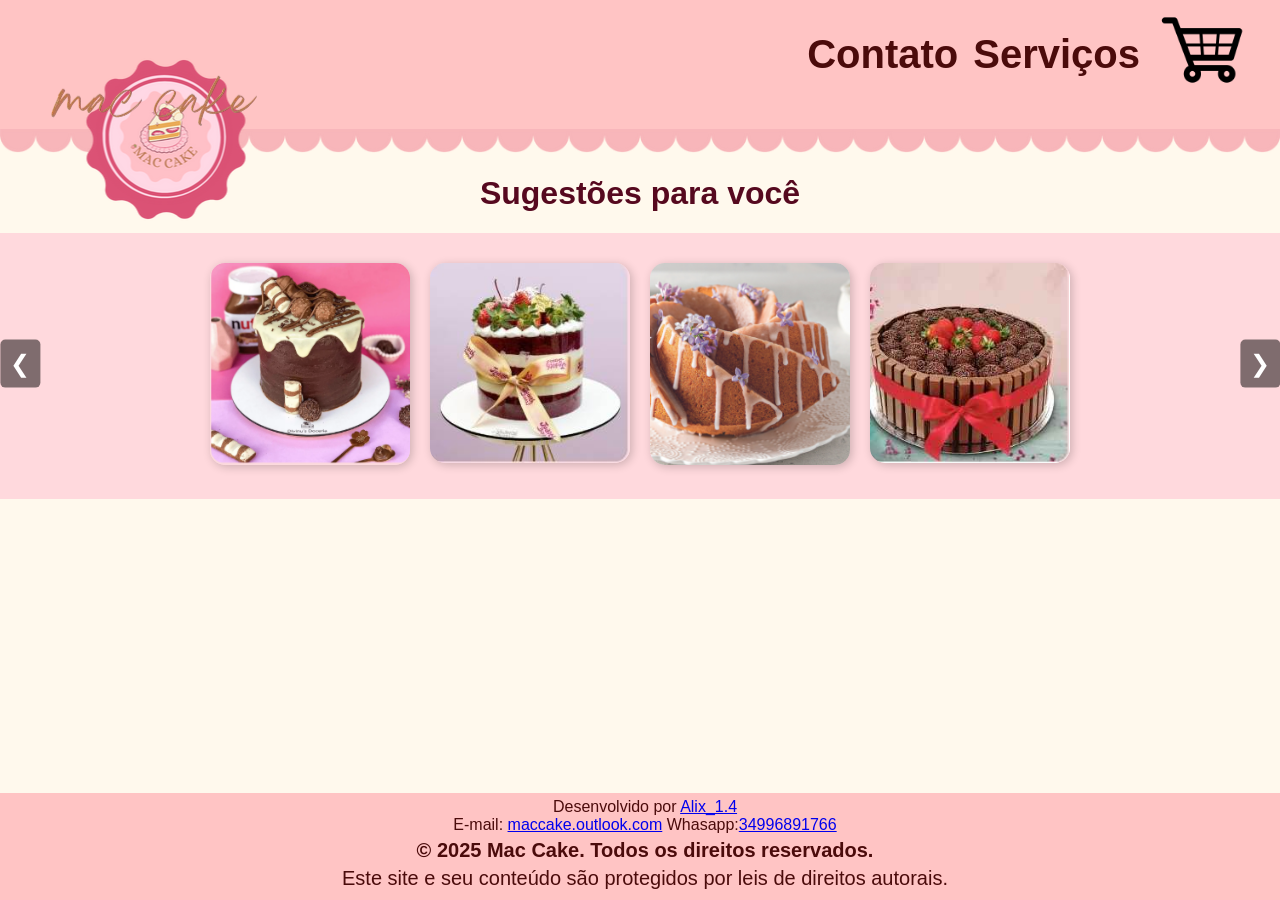
<file: index.html>
<!DOCTYPE html>
<html lang="en">
<head>
    <meta charset="UTF-8">
    <meta name="viewport" content="width=device-width, initial-scale=1.0">
    <link rel="icon" type="image/x-icon" href="./imagens/MAC CAKE LOGO.png">   
    <link rel="stylesheet" href="./style.css">
    <title>Mac Cake</title>
</head>
<body>
    <header>
        <div class="Primeira logo">
            <a href="./index.html">
            <img src="./imagens/MAC CAKE LOGO.png" alt="Primeira Logo">
        </div>
        <div class="base mac_cake">
        <a href="quemsomos.html">
            <img src="./imagens/Mac Cake_2_base.png" alt="Segunda Logo">
        </a>
    </div>
        <nav>
            <a href="./contato.html" class="sem-sublinhado">Contato</a>
            <a href="./servicos.html" class="sem-sublinhado">Serviços</a>
            <a href="./carrinho.html">
                <img src="./imagens/carrinho de compras.png.png" alt="Carrinho de Compras" class="imagem-pequena" />
            </a>
        </nav>
    </header>
    <div class="toldo">
        <img src="./imagens/toldo_base site div.png" alt="toldo do site">
        
    </div>

    <h1>Sugestões para você</h1>
<div class="carousel-container">
    <button class="prev">&#10094;</button> <!-- Seta esquerda -->
    <div class="carousel">
        <a href="#"><img src="./imagens/sugestoes_imagem_1.png" alt="Sugestão 1"></a>
        <a href="#"><img src="./imagens/sugestoes_imagem_2.png" alt="Sugestão 2"></a>
        <a href="#"><img src="./imagens/sugestoes_imagem_3.png" alt="Sugestão 3"></a>
        <a href="#"><img src="./imagens/sugestoes_imagem_4.png" alt="Sugestão 4"></a>
    </div>
    <button class="next">&#10095;</button> <!-- Seta direita -->

    <script src="./js/script.js"></script>
</div>

</div>
<div class="footer">
    <div class="redes"> Desenvolvido por <a href="https://github.com/ALI1LL" target="_blank">Alix_1.4</a></div>
        <id="e-mail">E-mail: <a href="mailto:maccake.outlook.com">maccake.outlook.com</a></id=> <!--mailto para e-mail-->
        <id="whatsapp">Whasapp:<a href="https://wa.me/34996891766" target="_blank">34996891766</a></id=><!--https://wa.me/34996891766-->
    <div class="copyright">
        <p>&copy; 2025 Mac Cake. Todos os direitos reservados.</p>
        <p>Este site e seu conteúdo são protegidos por leis de direitos autorais.</p>
</div>
</body>
</div>
</body>
</html>
</file>
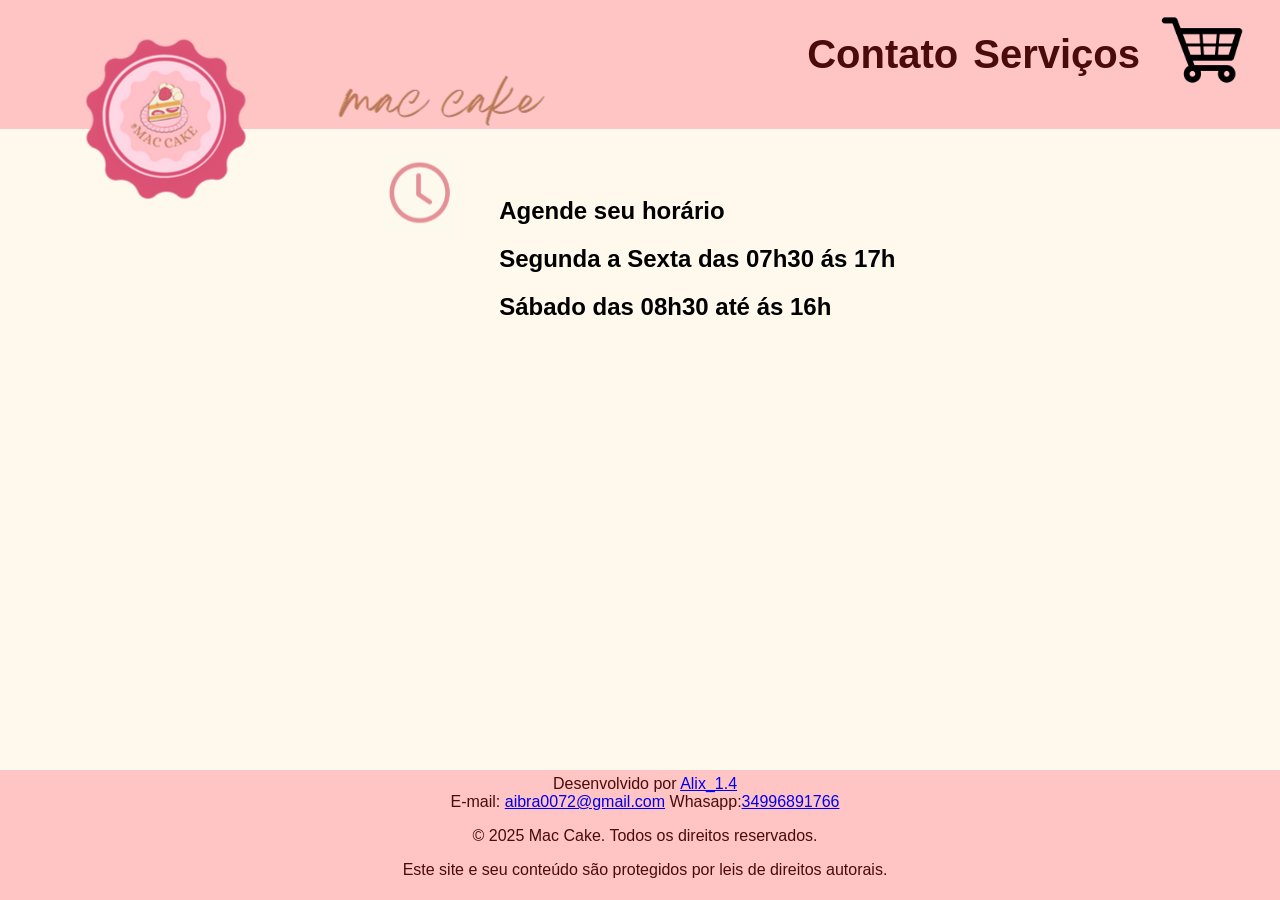
<file: carrinho.html>
<!DOCTYPE html>
<html lang="en">
<head>
    <meta charset="UTF-8">
    <meta name="viewport" content="width=device-width, initial-scale=1.0">
    <link rel="icon" type="image/x-icon" href="./imagens/MAC CAKE LOGO.png">   
    <link rel="stylesheet" href="carrinho.css">
    <title>Mac Cake</title>
</head>
<body>
    <header>
        <div class="Primeira logo">
            <a href="index.html">
            <img src="./imagens/MAC CAKE LOGO.png" alt="Primeira Logo">
            </a>
        </div>
        <div class="base mac_cake">
        <a href="quemsomos.html">
            <img src="./imagens/Mac Cake_2_base.png" alt="Segunda Logo">
        </a>
    </div>
        <nav>
            <a href="./contato.html" class="sem-sublinhado">Contato</a>
            <a href="./servicos.html" class="sem-sublinhado">Serviços</a>
            <a href="./carrinho.html">
                <img src="./imagens/carrinho de compras.png.png" alt="Carrinho de Compras" class="imagem-pequena" />
            </a>
        </nav>
    </div>
     </div>
    </header>
    <div class="toldo">
        <img src="./imagens/toldo_base site div.png" alt="toldo do site">
        
    </div>
    <div class="introdução">
        <h1 id="primeira_parte"> Meu carrinho</h1>
        <p>
        <div class="relogio">
            <a>
            <img src="./imagens/image.png" alt="relogio1">
            </a>
            </div>
        </p>
        <h2 id="segunda_parte"> Agende seu horário</h2>
        <h2 id="terceira_parte"> Segunda a Sexta das 07h30 ás 17h</h2>
        <h2 id="quarta_parte"> Sábado das 08h30 até ás 16h</h2>
    </div>
</body>
<div class="footer">
    <div class="redes"> Desenvolvido por <a href="https://github.com/ALI1LL" target="_blank">Alix_1.4</a></div>
        <id="e-mail">E-mail: <a href="mailto:maccake.outlook.com">aibra0072@gmail.com</a></id=> <!--mailto para e-mail-->
        <id="whatsapp">Whasapp:<a href="https://wa.me/34996891766" target="_blank">34996891766</a></id=><!--https://wa.me/34996891766-->
    <div class="copyright">
        <p>&copy; 2025 Mac Cake. Todos os direitos reservados.</p>
        <p>Este site e seu conteúdo são protegidos por leis de direitos autorais.</p>
</body>
    </div>
</html
</file>
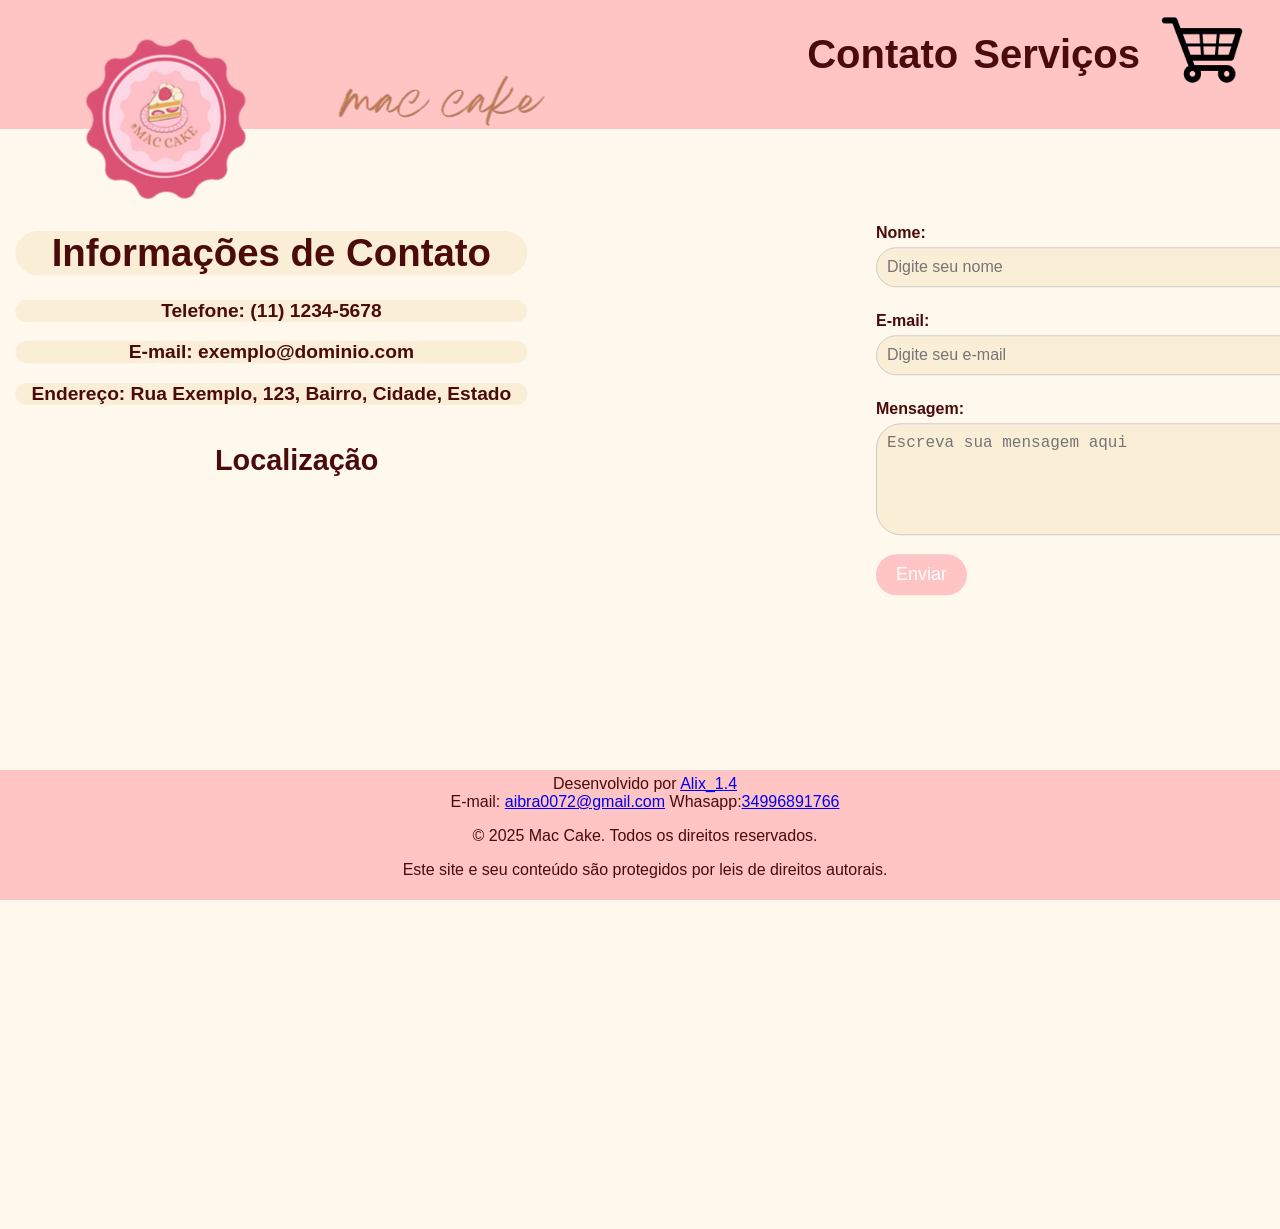
<file: contato.html>
<!DOCTYPE html>
<html lang="en">
<head>
    <meta charset="UTF-8">
    <meta name="viewport" content="width=device-width, initial-scale=1.0">
    <link rel="icon" type="image/x-icon" href="./imagens/MAC CAKE LOGO.png">
    <link rel="stylesheet" href="contato.css">
    <title>Mac Cake</title>
</head>

<body>
    <header>
        <div class="Primeira logo">
            <a href="index.html">
            <img src="./imagens/MAC CAKE LOGO.png" alt="Primeira Logo">
            </a>
        </div>
        <div class="base mac_cake">
        <a href="quemsomos.html">
            <img src="./imagens/Mac Cake_2_base.png" alt="Segunda Logo">
        </a>
    </div>
        <nav>
            <a href="./contato.html" class="sem-sublinhado">Contato</a>
            <a href="./servicos.html" class="sem-sublinhado">Serviços</a>
            <a href="./carrinho.html">
                <img src="./imagens/carrinho de compras.png.png" alt="Carrinho de Compras" class="imagem-pequena" />
            </a>
        </nav>
    </div>
     </div>
    </header>
    <div class="toldo">
        <img src="./imagens/toldo_base site div.png" alt="toldo do site">
        
    </div>
    <main>
        <section class="formulario">
            <h2>Envie sua mensagem</h2>
            <form action="./envio_formulario.php" method="post">
                <label for="nome">Nome:</label>
                <input type="text" id="nome" name="nome" placeholder="Digite seu nome" required>
    
                <label for="email">E-mail:</label>
                <input type="email" id="email" name="email" placeholder="Digite seu e-mail" required>
    
                <label for="mensagem">Mensagem:</label>
                <textarea id="mensagem" name="mensagem" rows="5" placeholder="Escreva sua mensagem aqui" required></textarea>
    
                <button type="submit">Enviar</button>
            </form>
        </section>
    </main>
    <!-- Aplicando em formspree projeto futuro para respostas precisa a cliente. -->
    <div class="info-container">
        <h1>Informações de Contato</h1>
        <p><strong>Telefone:</strong> <span>(11) 1234-5678</span></p>
        <p><strong>E-mail:</strong> <span>exemplo@dominio.com</span></p>
        <p><strong>Endereço:</strong> <span>Rua Exemplo, 123, Bairro, Cidade, Estado</span></p>
        <h2 id="localizacao">Localização</h2>
        <iframe 
            src="https://www.google.com/maps/embed?pb=!1m18!1m12!1m3!1d480130.24441646924!2d-48.70820179828926!3d-19.923665912939644!2m3!1f0!2f0!3f0!3m2!1i1024!2i768!4f13.1!3m3!1m2!1s0x94bad036dc90da0b%3A0x7d51e2721bc7f52e!2sCentro%20de%20Forma%C3%A7%C3%A3o%20Profissional%20Fidelis%20Reis%20-%20SENAI%20Uberaba!5e0!3m2!1spt-BR!2sbr!4v1738697489614!5m2!1spt-BR!2sbr" width="600" height="450" style="border:0;" allowfullscreen="" loading="lazy" referrerpolicy="no-referrer-when-downgrade">
           
        </iframe>
    </div>

    <script href="./js/script.js"></script>

</body>
<div class="footer">
    <div class="redes"> Desenvolvido por <a href="https://github.com/ALI1LL" target="_blank">Alix_1.4</a></div>
        <id="e-mail">E-mail: <a href="mailto:maccake.outlook.com">aibra0072@gmail.com</a></id=> <!--mailto para e-mail-->
        <id="whatsapp">Whasapp:<a href="https://wa.me/34996891766" target="_blank">34996891766</a></id=><!--https://wa.me/34996891766-->
    <div class="copyright">
        <p>&copy; 2025 Mac Cake. Todos os direitos reservados.</p>
        <p>Este site e seu conteúdo são protegidos por leis de direitos autorais.</p>
</body>
</file>
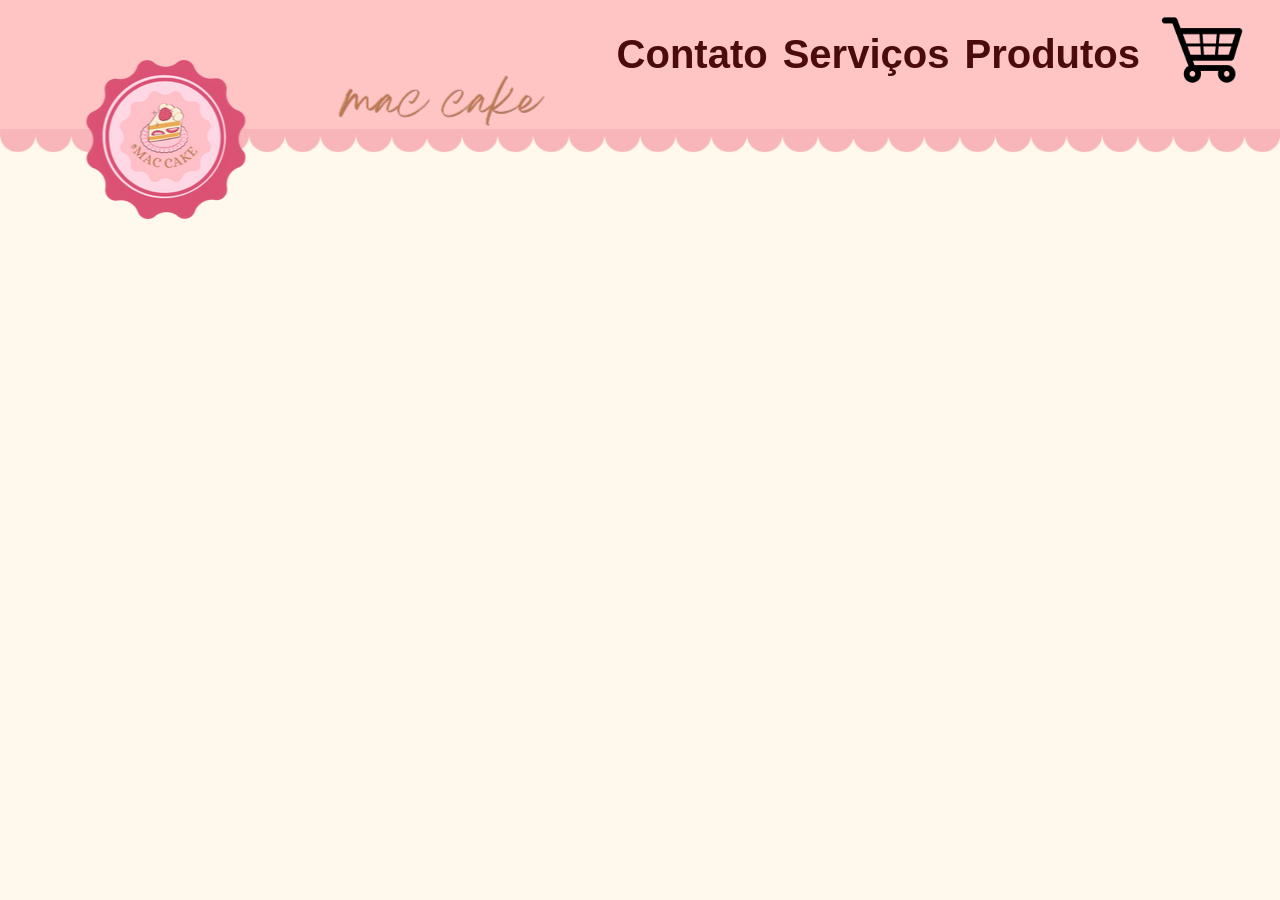
<file: produtos.html>
<!DOCTYPE html>
<html lang="en">
<head>
    <meta charset="UTF-8">
    <meta name="viewport" content="width=device-width, initial-scale=1.0">
    <link rel="icon" type="image/x-icon" href="./imagens/MAC CAKE LOGO.png">   
    <link rel="stylesheet" href="produtos.css">
    <title>Mac Cake</title>
</head>
<body>
    <header>
        <div class="Primeira logo">
            <img src="./imagens/MAC CAKE LOGO.png" alt="Primeira Logo">
        </div>
        <div class="base mac_cake">
        <a href="quemsomos.html">
            <img src="./imagens/Mac Cake_2_base.png" alt="Segunda Logo">
        </a>
    </div>
        <nav>
            <a href="./contato.html" class="sem-sublinhado">Contato</a>
            <a href="./servicos.html" class="sem-sublinhado">Serviços</a>
            <a href="./produtos.html" class="sem-sublinhado">Produtos</a>
            <a href="./carrinho.html">
                <img src="./imagens/carrinho de compras.png.png" alt="Carrinho de Compras" class="imagem-pequena" />
            </a>
        </nav>
    </header>
    <div class="toldo">
        <img src="./imagens/toldo_base site div.png" alt="toldo do site">
        
    </div>  
</body>
</file>
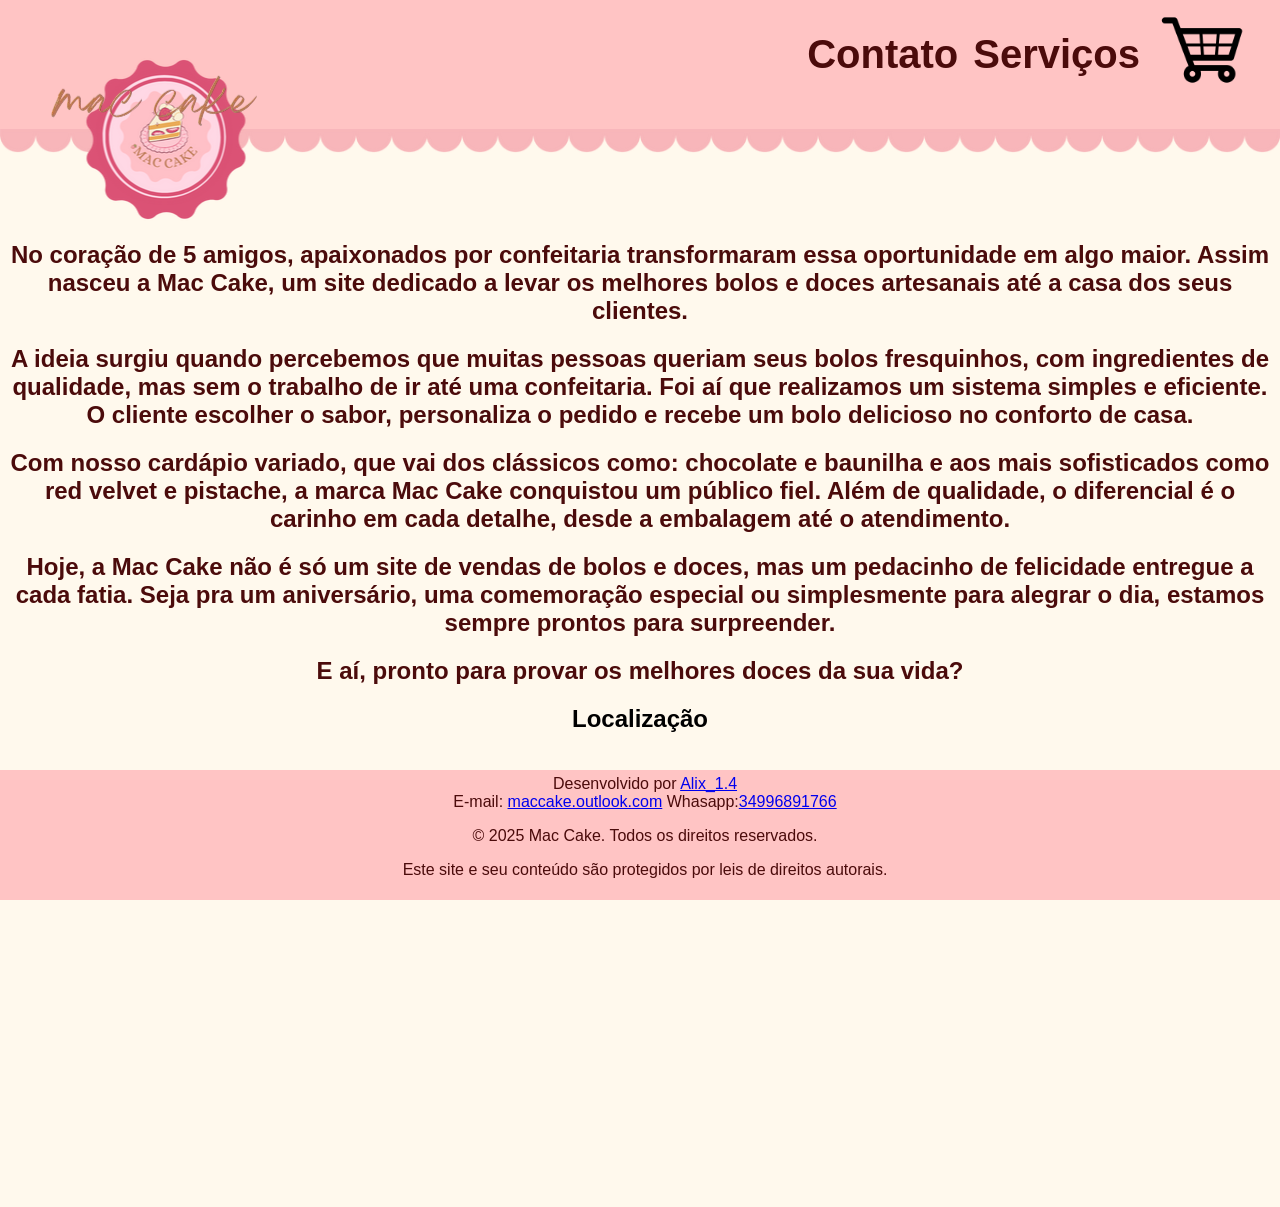
<file: quemsomos.html>
<!DOCTYPE html>
<html lang="en">
<head>
    <meta charset="UTF-8">
    <meta name="viewport" content="width=device-width, initial-scale=1.0">
    <link rel="icon" type="image/x-icon" href="./imagens/MAC CAKE LOGO.png">   
    <link rel="stylesheet" href="quemsomos.css">
    <title>Mac Cake</title>
</head>
<body>
    <header>
        <div class="Primeira logo">
            <a href="./index.html">
            <img src="./imagens/MAC CAKE LOGO.png" alt="Primeira Logo">
        </div>
        <div class="base mac_cake">
        <a href="quemsomos.html">
            <img src="./imagens/Mac Cake_2_base.png" alt="Segunda Logo">
        </a>
    </div>
        <nav>
            <a href="./contato.html" class="sem-sublinhado">Contato</a>
            <a href="./servicos.html" class="sem-sublinhado">Serviços</a>
            <a href="./carrinho.html">
                <img src="./imagens/carrinho de compras.png.png" alt="Carrinho de Compras" class="imagem-pequena" />
            </a>
        </nav>
    </header>
    <div class="toldo">
        <img src="./imagens/toldo_base site div.png" alt="toldo do site"> 
    </div>
    <br>
    <br><br><br>
        <p>
            <h1>No coração de 5 amigos, apaixonados por confeitaria transformaram essa oportunidade em algo maior. Assim nasceu a Mac Cake, um site dedicado a levar os melhores bolos e doces artesanais até a casa dos seus clientes.</h1>
            <h1>A ideia surgiu quando percebemos que muitas pessoas queriam seus bolos fresquinhos, com ingredientes de qualidade, mas sem o trabalho de ir até uma confeitaria. Foi aí que realizamos um sistema simples e eficiente. O cliente escolher o sabor, personaliza o pedido e recebe um bolo delicioso no conforto de casa.</h1>
            <h1>Com nosso cardápio variado, que vai dos clássicos como: chocolate e baunilha e aos mais sofisticados como red velvet e pistache, a marca Mac Cake conquistou um público fiel. Além de qualidade, o diferencial é o carinho em cada detalhe, desde a embalagem até o atendimento.</h1>
            <h1>Hoje, a Mac Cake não é só um site de vendas de bolos e doces, mas um pedacinho de felicidade entregue a cada fatia. Seja pra um aniversário, uma comemoração especial ou simplesmente para alegrar o dia, estamos sempre prontos para surpreender.</h1>
            <h1>E aí, pronto para provar os melhores doces da sua vida?</h1>
        </p>

        <div class="localizacao">
            <h2 id="localizacao">Localização</h2>
        <iframe 
            src="https://www.google.com/maps/embed?pb=!1m18!1m12!1m3!1d480130.24441646924!2d-48.70820179828926!3d-19.923665912939644!2m3!1f0!2f0!3f0!3m2!1i1024!2i768!4f13.1!3m3!1m2!1s0x94bad036dc90da0b%3A0x7d51e2721bc7f52e!2sCentro%20de%20Forma%C3%A7%C3%A3o%20Profissional%20Fidelis%20Reis%20-%20SENAI%20Uberaba!5e0!3m2!1spt-BR!2sbr!4v1738697489614!5m2!1spt-BR!2sbr" width="600" height="450" style="border:0;" allowfullscreen="" loading="lazy" referrerpolicy="no-referrer-when-downgrade">
           
        </iframe>
        </div>
        <div class="footer">
            <div class="redes"> Desenvolvido por <a href="https://github.com/ALI1LL" target="_blank">Alix_1.4</a></div>
                <id="e-mail">E-mail: <a href="mailto:maccake.outlook.com">maccake.outlook.com</a></id=> <!--mailto para e-mail-->
                <id="whatsapp">Whasapp:<a href="https://wa.me/34996891766" target="_blank">34996891766</a></id=><!--https://wa.me/34996891766-->
            <div class="copyright">
                <p>&copy; 2025 Mac Cake. Todos os direitos reservados.</p>
                <p>Este site e seu conteúdo são protegidos por leis de direitos autorais.</p>
        </div>
        </div>
</body>
</file>
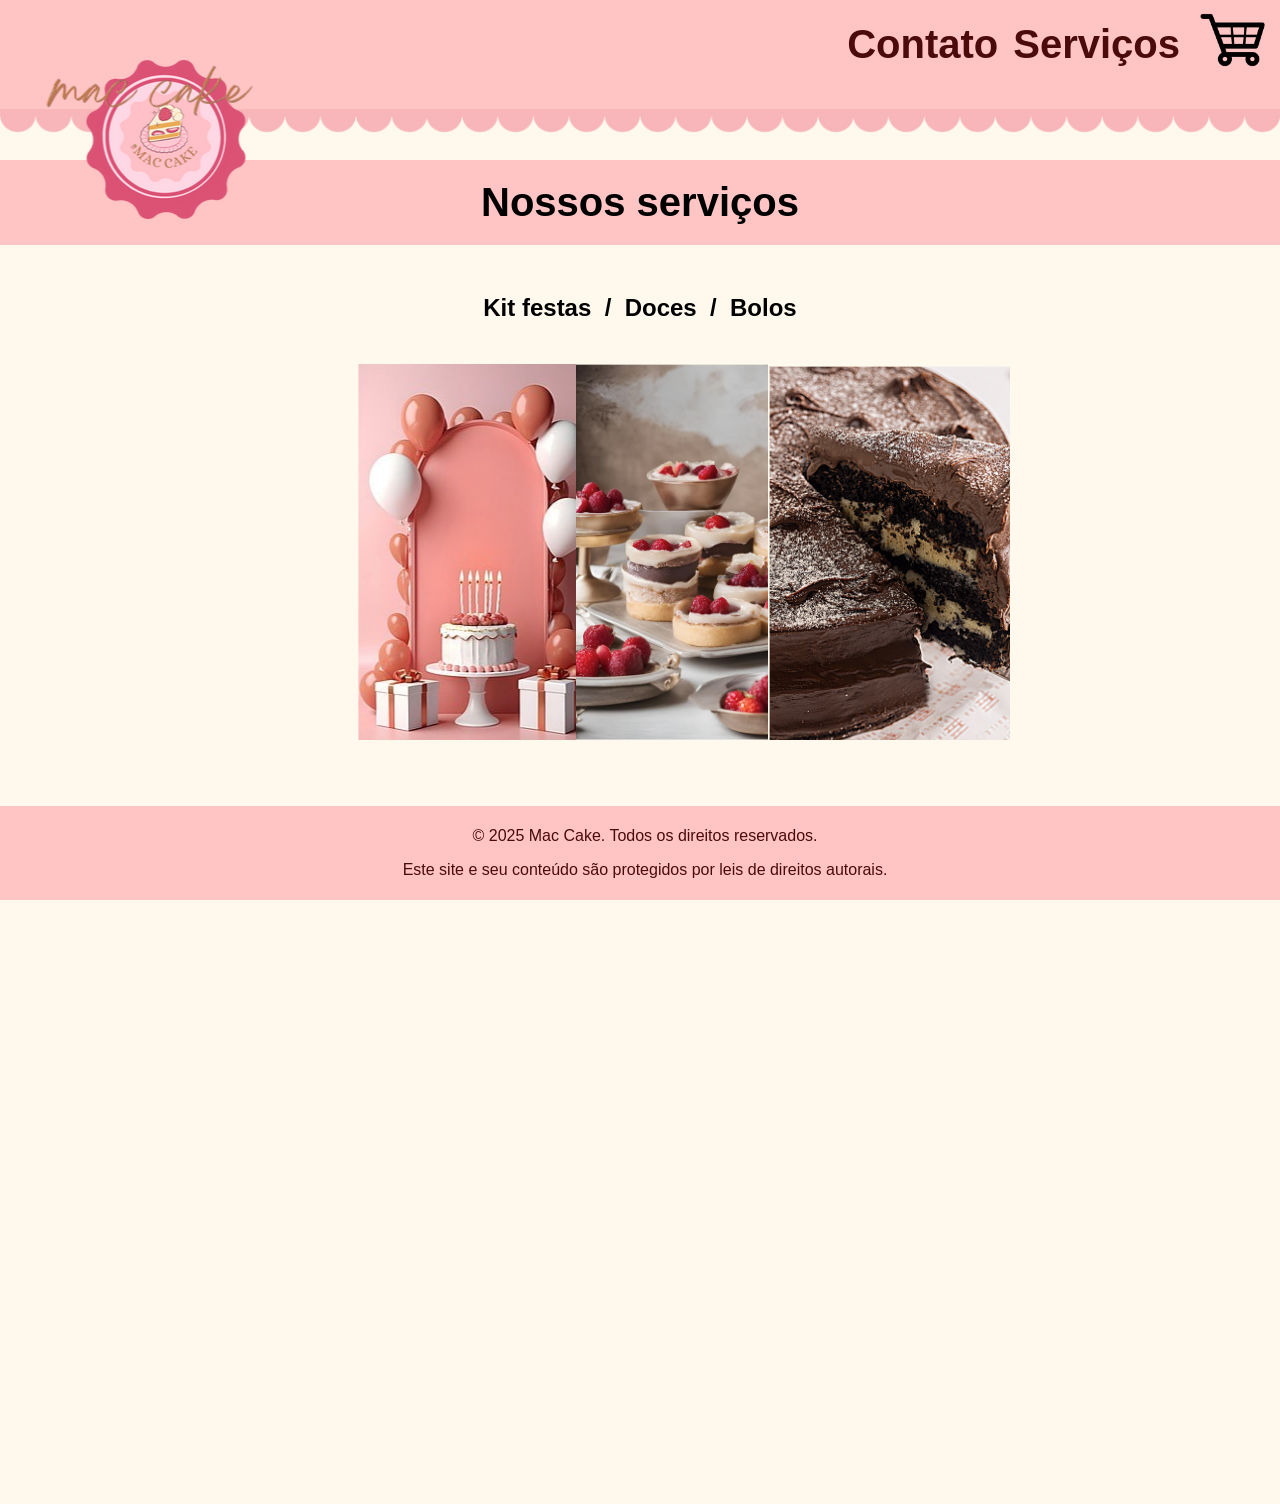
<file: servicos.html>
<!DOCTYPE html>
<html lang="en">
<head>
    <meta charset="UTF-8">
    <meta name="viewport" content="width=device-width, initial-scale=1.0">
    <link rel="icon" type="image/x-icon" href="./imagens/MAC CAKE LOGO.png">   
    <link rel="stylesheet" href="./servicos.css">
    <title>Mac Cake</title>
</head>
<body>
    <header>
        <div class="Primeira logo">
            <a href="./index.html">
            <img src="./imagens/MAC CAKE LOGO.png" alt="Primeira Logo">
        </div>
        <div class="base mac_cake">
        <a href="quemsomos.html">
            <img src="./imagens/Mac Cake_2_base.png" alt="Segunda Logo">
        </a>
    </div>
        <nav>
            <a href="./contato.html" class="sem-sublinhado">Contato</a>
            <a href="./servicos.html" class="sem-sublinhado">Serviços</a>
            <a href="./carrinho.html">
                <img src="./imagens/carrinho de compras.png.png" alt="Carrinho de Compras" class="imagem-pequena" />
            </a>
        </nav>
    </header>
    <div class="toldo">
        <img src="./imagens/toldo_base site div.png" alt="toldo do site">
        
    </div>
    <h1 id="title">Nossos serviços</h1>

    <h2 id="festas">Kit festas ㅤㅤㅤㅤ / ㅤㅤㅤㅤ Doces ㅤㅤㅤㅤ / ㅤㅤ ㅤㅤBolos</h2>

    <div class="imagem1">
        <img src="./imagens/meu_servico_imagem_1.jpg" alt="imagens-do-site1">
    </div>
    <div class="imagem2">
        <img src="./imagens/meu_servico_imagem_2.png" alt="imagens-do-site2">
    </div>
    <div class="imagem3">
        <img src="./imagens/meu_servico_imagem_3.png" alt="imagens-do-site3">
    </div>
  
</div>
<div class="footer">
    <div class="copyright">
        <p>&copy; 2025 Mac Cake. Todos os direitos reservados.</p>
        <p>Este site e seu conteúdo são protegidos por leis de direitos autorais.</p>
    </div>
</div>
</body>
</html>
</file>
<file: style.css>
/* Resetando margens e padding do html e body */
body {
    margin: 0;
    padding: 0;
    width: 100%;
    height: 100%;
    background-color: #fff9ed;
    overflow-x: hidden; /* Evita rolagem horizontal */
}

/* Estilo geral do body */
body {
    font-family: Arial, sans-serif;
}

/* Estilo do cabeçalho */
header {
    background-color: #ffc4c4;
    font-size: 40px;
    display: flex;
    align-items: center;
    justify-content: space-between; /* Correção do 'espaço-entre' */
    padding-left: 10px; /* Ajuste para não ter muito padding nas laterais */
    padding-right: 10px; /* Ajuste para não ter muito padding nas laterais */
    top: 0;
    padding-bottom: 20px;
    width: 100%;
    box-sizing: border-box; /* Inclui padding dentro da largura total */
}

/* Estilo para as imagens pequenas */
.imagem-pequena {
    width: 100px;
    height: auto;
}

/* Estilo do link sem sublinhado */
.sem-sublinhado {
    text-decoration: none !important;
    color: rgb(75, 11, 11);
}

/* Navegação */
nav {
    display: flex;
    align-items: center;
}

nav a {
    color: #000;
    font-weight: bold;
    margin-right: 15px;
}

/* Ajustando o "toldo" para ocupar 100% da largura da tela */
.toldo {
    display: flex;
    justify-content: space-between;
    width: 100%;
}

.toldo img {
    width: 100%;
    height: auto;
}

/* Ajustando o posicionamento das logos */
div.Primeira.logo {
    position: absolute;
    top: 16%; /* Mantém o topo da logo a 20% da altura da tela */
    left: 13%; /* Mantém a logo a 13% da largura da tela */
    transform: translate(-50%, -50%); /* Centraliza a logo em relação à posição definida */
    z-index: 10; /* Garante que a logo fique acima de outros elementos */
}

div.base.mac_cake {
    top: 15%;
    left: 13%;
    transform: translate(-100%, 70%);
    z-index: 10;
}

h1 {
    text-align: center;
    font-family: 'Segoe UI', Tahoma, Geneva, Verdana, sans-serif;
    color: #56091f;
}


.carousel-container {
    background-color: #ffd9dd;
    display: flex;
    justify-content: center;
    align-items: center;
    padding: 30px;
 
}
.carousel {
    display: flex;
    gap: 20px; /* Adiciona espaçamento entre imagens */
    transition: transform 0.5s ease-in-out;
    
}

.carousel a img {
    width: 200px; /* Ajuste conforme necessário */
    height: auto;
    border-radius: 15px; /* Bordas arredondadas */
    box-shadow: 2px 2px 10px rgba(0, 0, 0, 0.2); /* Efeito de sombra suave */
    transition: transform 0.3s ease-in-out;
    top: -50px;
}

/* Efeito ao passar o mouse */
.carousel a img:hover {
    transform: scale(1.05); /* Aumenta levemente o tamanho ao passar o mouse */
}

/* Estilizar botões de navegação */
.prev, .next {
    position: absolute;
    top: 50%;
    transform: translateY(-50%);
    background-color: rgba(0, 0, 0, 0.5);
    color: white;
    border: none;
    cursor: pointer;
    padding: 10px;
    font-size: 24px;
    border-radius: 5px;
    z-index: 10;
}

/* Posicionamento das setas */
.prev { 
    left: 0;
 }
.next { 
    right: 0;
 }

.prev:hover, .next:hover {
    background-color: rgba(0, 0, 0, 0.8);
}

button.next {

   transform: translate(1%, -230%);
}
button.prev {

    transform: translate(1%, -230%);
}
.footer {
    background-color: #ffc4c4;
    color: rgb(75, 11, 11);
    text-align: center;
    padding: 5px;
    position: fixed;
    width: 100%;
    bottom: 0;
}

/* Estilos do texto de direitos autorais */
div.copyright p {
    margin: 5px 0;
    font-size: 20px;
    text-align: center;
    background-color: #ffc4c4;
}

div.copyright p:first-child {
    font-weight: bold;
    text-align: center;
}
</file>
<file: carrinho.css>
/* Resetando margens e padding do html e body */
body {
    margin: 0;
    padding: 0;
    width: 100%;
    height: 100%;
    background-color: #fff9ed;
    overflow-x: hidden; /* Evita rolagem horizontal */
}

/* Estilo geral do body */
body {
    font-family: Arial, sans-serif;
}

/* conserto para o cabeçalho ficar fixado e acima das outras informações, pois teve muitos erros nessa parte, deixando site bastante bugado. by danilo*/
header {
    position: fixed;
    z-index: 10;
}

/* Estilo do cabeçalho */
header {
    background-color: #ffc4c4;
    font-size: 40px;
    display: flex;
    align-items: center;
    justify-content: space-between; /* Correção do 'espaço-entre' */
    padding-left: 10px; /* Ajuste para não ter muito padding nas laterais */
    padding-right: 10px; /* Ajuste para não ter muito padding nas laterais */
    top: 0;
    padding-bottom: 20px;
    width: 100%;
    box-sizing: border-box; /* Inclui padding dentro da largura total */
}
/* Estilo para as imagens pequenas */
.imagem-pequena {
    width: 100px;
    height: auto;
}

/* Estilo do link sem sublinhado */
.sem-sublinhado {
    text-decoration: none !important;
    color: rgb(75, 11, 11);
}

/* Navegação */
nav {
    display: flex;
    align-items: center;
}

nav a {
    color: #000;
    font-weight: bold;
    margin-right: 15px;
}

/* Ajustando o "toldo" para ocupar 100% da largura da tela */
.toldo {
    display: flex;
    justify-content: space-between;
    width: 100%;
    position: fixed;
    z-index: 5;
}

.toldo img {
    width: 100%;
    height: auto;
    transform: translate( 0%, 296%) ;
}

/* Ajustando o posicionamento das logos */
div.Primeira.logo {
    position: absolute;/* Fixa o elemento na tela */
    top: 16%; /* Mantém o topo da logo a 20% da altura da tela */
    left: 13%; /* Mantém a logo a 13% da largura da tela */
    transform: translate(-50%, -5%); /* Centraliza a logo em relação à posição definida */
    z-index: 10; /* Garante que a logo fique acima de outros elementos */
}

div.base.mac_cake {
    top: 15%;
    left: 13%;
    transform: translate(130%, 70%);
    z-index: 10;
}
.relogio {

    z-index: 11;
    transform: translate(30%, 90%);
}

.div.relogio1 {
    border-radius: 50%;
}

/* Estilo do formulário */
form {
    padding: 20px;
    width: 100%; /* Ajusta o formulário para 100% da largura */
    max-width: 500px; /* Limita o tamanho máximo do formulário */
    top: 30%;
    right: 0;
    left: 0;
    margin: 0 auto; /* Centraliza o formulário */
    z-index: 100;
    color: rgb(75, 11, 11);
    background-color: transparent; /* Removendo fundo */
    border: none; /* Removendo borda */
    box-shadow: none; /* Removendo sombra */
    transform: translate(90%, 30%);
}

/* Estilos dos rótulos e campos do formulário */
form label {
    font-weight: bold;
    display: block;
    margin: 10px 0 5px;
}

form input, form textarea {
    width: 100%;
    padding: 10px;
    margin-bottom: 15px;
    border-radius: 25px; /* Borda arredondada */
    font-size: 16px;
    border: 1px solid #ccc; /* Borda suave */
    background-color: #fff; /* Fundo branco nos campos */
}

form button {
    background-color: #ffc4c4;
    color: #fff;
    padding: 10px 20px;
    border: none;
    border-radius: 25px;
    font-size: 18px;
    cursor: pointer;
}

form button:hover {
    background-color: #ff8c8c;
}

h2 {
    text-align: left;
    padding-left: 4%;
}

main {
    color: rgb(75, 11, 11);
}

/* Estilos dos campos específicos */
input#nome {
    background-color: #faefd6;
    color: rgb(75, 11, 11);
}

input#email {
    background-color: #faefd6;
    color: rgb(75, 11, 11);
}

textarea#mensagem {
    background-color: #faefd6;
    color: rgb(75, 11, 11);
}

/* Ajustando a posição do h2 */
h2 {
    transform: translate(35%, 45%);
}

/* Responsividade para telas menores (até 768px) */
@media (max-width: 768px) {
    header {
        flex-direction: column;
        padding: 15px;
    }

    .Primeira.logo,
    .base.mac_cake {
        position: relative;
        top: 0;
        left: 0;
        transform: translate(0%, 0%);
    }

    nav {
        flex-direction: column;
        align-items: center;
        margin-top: 20px;
    }

    nav a {
        margin-right: 0;
        margin-bottom: 10px;
    }

    form {
        width: 80%;
        top: 50%;
        right: 10px;
    }
}

/* Responsividade para dispositivos móveis (até 480px) */
@media (max-width: 480px) {
    .imagem-pequena {
        width: 70px;
    }

    header {
        font-size: 24px;
    }

   
}
div.info-container {
    text-align: center;
    transform: translate(3%, -40%);
    width: 40%;
    color: rgb(75, 11, 11);
    font-size: larger;
}

h1, p {
    text-decoration: none; /* Remover o sublinhado do título e parágrafos */
    background-color: #faefd6;
    border-radius: 60px;
}

strong, span {
    font-weight: bold;
}
.footer {
    background-color: #ffc4c4;
    color: rgb(75, 11, 11);
    text-align: center;
    padding: 5px;
    position: fixed;
    width: 100%;
    bottom: 0;
}
div.copyright  p {
    background-color: #ffc4c4;
}
</file>
<file: contato.css>
/* Resetando margens e padding do html e body */
body {
    margin: 0;
    padding: 0;
    width: 100%;
    height: 100%;
    background-color: #fff9ed;
    overflow-x: hidden; /* Evita rolagem horizontal */
}

/* Estilo geral do body */
body {
    font-family: Arial, sans-serif;
}

/* conserto para o cabeçalho ficar fixado e acima das outras informações, pois teve muitos erros nessa parte, deixando site bastante bugado. by danilo*/
header {
    position: fixed;
    z-index: 10;
}

/* Estilo do cabeçalho */
header {
    background-color: #ffc4c4;
    font-size: 40px;
    display: flex;
    align-items: center;
    justify-content: space-between; /* Correção do 'espaço-entre' */
    padding-left: 10px; /* Ajuste para não ter muito padding nas laterais */
    padding-right: 10px; /* Ajuste para não ter muito padding nas laterais */
    top: 0;
    padding-bottom: 20px;
    width: 100%;
    box-sizing: border-box; /* Inclui padding dentro da largura total */
}
/* Estilo para as imagens pequenas */
.imagem-pequena {
    width: 100px;
    height: auto;
}

/* Estilo do link sem sublinhado */
.sem-sublinhado {
    text-decoration: none !important;
    color: rgb(75, 11, 11);
}

/* Navegação */
nav {
    display: flex;
    align-items: center;
}

nav a {
    color: #000;
    font-weight: bold;
    margin-right: 15px;
}

/* Ajustando o "toldo" para ocupar 100% da largura da tela */
.toldo {
    display: flex;
    justify-content: space-between;
    width: 100%;
    position: fixed;
    z-index: 5;
}

.toldo img {
    width: 100%;
    height: auto;
    transform: translate( 0%, 301%) ;
}

/* Ajustando o posicionamento das logos */
div.Primeira.logo {
    position: absolute;/* Fixa o elemento na tela */
    top: 16%; /* Mantém o topo da logo a 20% da altura da tela */
    left: 13%; /* Mantém a logo a 13% da largura da tela */
    transform: translate(-50%, -5%); /* Centraliza a logo em relação à posição definida */
    z-index: 10; /* Garante que a logo fique acima de outros elementos */
}

div.base.mac_cake {
    top: 15%;
    left: 13%;
    transform: translate(130%, 70%);
    z-index: 10;
}

/* Estilo do formulário */
form {
    padding: 20px;
    width: 100%; /* Ajusta o formulário para 100% da largura */
    max-width: 500px; /* Limita o tamanho máximo do formulário */
    top: 30%;
    right: 0;
    left: 0;
    margin: 0 auto; /* Centraliza o formulário */
    z-index: 100;
    color: rgb(75, 11, 11);
    background-color: transparent; /* Removendo fundo */
    border: none; /* Removendo borda */
    box-shadow: none; /* Removendo sombra */
    transform: translate(90%, 30%);
}

/* Estilos dos rótulos e campos do formulário */
form label {
    font-weight: bold;
    display: block;
    margin: 10px 0 5px;
}

form input, form textarea {
    width: 100%;
    padding: 10px;
    margin-bottom: 15px;
    border-radius: 25px; /* Borda arredondada */
    font-size: 16px;
    border: 1px solid #ccc; /* Borda suave */
    background-color: #fff; /* Fundo branco nos campos */
}

form button {
    background-color: #ffc4c4;
    color: #fff;
    padding: 10px 20px;
    border: none;
    border-radius: 25px;
    font-size: 18px;
    cursor: pointer;
}

form button:hover {
    background-color: #ff8c8c;
}

h2 {
    text-align: left;
    padding-left: 4%;
}

main {
    color: rgb(75, 11, 11);
}

/* Estilos dos campos específicos */
input#nome {
    background-color: #faefd6;
    color: rgb(75, 11, 11);
}

input#email {
    background-color: #faefd6;
    color: rgb(75, 11, 11);
}

textarea#mensagem {
    background-color: #faefd6;
    color: rgb(75, 11, 11);
}

/* Ajustando a posição do h2 */
h2 {
    transform: translate(35%, 45%);
}

div.info-container {
    text-align: center;
    transform: translate(3%, -40%);
    width: 40%;
    color: rgb(75, 11, 11);
    font-size: larger;
}

h1, p {
    text-decoration: none; /* Remover o sublinhado do título e parágrafos */
    background-color: #faefd6;
    border-radius: 60px;
}

strong, span {
    font-weight: bold;
}
/* Estilo do rodapé */
.footer {
    background-color: #ffc4c4;
    color: rgb(75, 11, 11);
    text-align: center;
    padding: 5px;
    position: fixed;
    width: 100%;
    bottom: 0;
}
div.copyright  p {
    background-color: #ffc4c4;
}


/* Responsividade */
@media (max-width: 1024px) {
    /* Ajustes para telas menores que 1024px (tablets e telas médias) */
    header {
        padding: 10px;
    }

    nav {
        display: flex;
        flex-direction: column;
        align-items: center;
        margin-top: 20px;
    }

    nav a {
        margin: 10px 0;
    }

    /* Formulário */
    form {
        margin-top: 80px; /* Espaço adequado após o cabeçalho */
    }
}

/* Responsividade para dispositivos móveis (até 768px) */
@media (max-width: 768px) {
    /* Menu horizontal para dispositivos móveis */
    nav {
        display: none; /* Inicialmente escondido */
        flex-direction: column;
        width: 100%;
        background-color: #ffc4c4;
        position: absolute;
        top: 60px;
        left: 0;
        right: 0;
        padding: 20px 0;
    }

    nav a {
        margin: 15px 0;
    }

    nav .menu-icon {
        display: block;
        font-size: 30px;
        cursor: pointer;
    }

    .menu-icon.open + nav {
        display: flex; /* Exibe o menu quando clicado */
    }
}

/* Responsividade para dispositivos móveis (até 480px) */
@media (max-width: 480px) {
    /* Ajustando fontes e espaçamentos */
    header {
        flex-direction: column;
        align-items: center;
        padding: 10px;
    }

    nav a {
        font-size: 16px;
    }

    form {
        width: 90%;
        margin-top: 50px;
    }
}
</file>
<file: produtos.css>
/* Resetando margens e padding do html e body */
 body {
    margin: 0;
    padding: 0;
    width: 100%;
    height: 100%;
    background-color: #fff9ed;
    overflow-x: hidden; /* Evita rolagem horizontal */
}

/* Estilo geral do body */
body {
    font-family: Arial, sans-serif;
}

/* Estilo do cabeçalho */
header {
    background-color: #ffc4c4;
    font-size: 40px;
    display: flex;
    align-items: center;
    justify-content: space-between; /* Correção do 'espaço-entre' */
    padding-left: 10px; /* Ajuste para não ter muito padding nas laterais */
    padding-right: 10px; /* Ajuste para não ter muito padding nas laterais */
    top: 0;
    padding-bottom: 20px;
    width: 100%;
    box-sizing: border-box; /* Inclui padding dentro da largura total */
}

/* Estilo para as imagens pequenas */
.imagem-pequena {
    width: 100px;
    height: auto;
}

/* Estilo do link sem sublinhado */
.sem-sublinhado {
    text-decoration: none !important;
    color: rgb(75, 11, 11);
}

/* Navegação */
nav {
    display: flex;
    align-items: center;
}

nav a {
    color: #000;
    font-weight: bold;
    margin-right: 15px;
}

/* Ajustando o "toldo" para ocupar 100% da largura da tela */
.toldo {
    display: flex;
    justify-content: space-between;
    width: 100%;
}

.toldo img {
    width: 100%;
    height: auto;
}

/* Ajustando o posicionamento das logos */
div.Primeira.logo {
    position: fixed; /* Fixa o elemento na tela */
    top: 16%; /* Mantém o topo da logo a 20% da altura da tela */
    left: 13%; /* Mantém a logo a 13% da largura da tela */
    transform: translate(-50%, -50%); /* Centraliza a logo em relação à posição definida */
    z-index: 10; /* Garante que a logo fique acima de outros elementos */
}

div.base.mac_cake {
    top: 15%;
    left: 13%;
    transform: translate(130%, 70%);
    z-index: 10;
}
</file>
<file: quemsomos.css>
/* Resetando margens e padding do html e body */
body {
    margin: 0;
    padding: 0;
    width: 100%;
    height: 100%;
    background-color: #fff9ed;
    overflow-x: hidden; /* Evita rolagem horizontal */
   text-align: center;
}

/* Estilo geral do body */
body {
    font-family: Arial, sans-serif;
}

/* Estilo do cabeçalho */
header {
    background-color: #ffc4c4;
    font-size: 40px;
    display: flex;
    align-items: center;
    justify-content: space-between; /* Correção do 'espaço-entre' */
    padding-left: 10px; /* Ajuste para não ter muito padding nas laterais */
    padding-right: 10px; /* Ajuste para não ter muito padding nas laterais */
    top: 0;
    padding-bottom: 20px;
    width: 100%;
    box-sizing: border-box; /* Inclui padding dentro da largura total */
}

/* Estilo para as imagens pequenas */
.imagem-pequena {
    width: 100px;
    height: auto;
}

/* Estilo do link sem sublinhado */
.sem-sublinhado {
    text-decoration: none !important;
    color: rgb(75, 11, 11);
}

/* Navegação */
nav {
    display: flex;
    align-items: center;
}

nav a {
    color: #000;
    font-weight: bold;
    margin-right: 15px;
}

/* Ajustando o "toldo" para ocupar 100% da largura da tela */
.toldo {
    display: flex;
    justify-content: space-between;
    width: 100%;
}

.toldo img {
    width: 100%;
    height: auto;
}

/* Ajustando o posicionamento das logos */
div.Primeira.logo {
    position: absolute;
    top: 16%; /* Mantém o topo da logo a 20% da altura da tela */
    left: 13%; /* Mantém a logo a 13% da largura da tela */
    transform: translate(-50%, -50%); /* Centraliza a logo em relação à posição definida */
    z-index: 10; /* Garante que a logo fique acima de outros elementos */
}

div.base.mac_cake {
    top: 15%;
    left: 10%;
    transform: translate(-100%, 70%);
    z-index: 10;
}
/* Centralizando o texto dentro do parágrafo */


/* Ajuste no h1 */
h1 {
    text-align: center; /* Garante que o texto do h1 fique centralizado */
    font-size: 24px; /* Ajuste no tamanho da fonte do h1 */
    margin-bottom: 20px; /* Espaçamento abaixo do h1 */
    color: rgb(75, 11, 11);
}
/* Estilos básicos */

/* Estilo do rodapé */
.footer {
    background-color: #ffc4c4;
    color: rgb(75, 11, 11);
    text-align: center;
    padding: 5px;
    position: fixed;
    width: 100%;
    bottom: 0;
}
div.copyright  p {
    background-color: #ffc4c4;
}
</file>
<file: servicos.css>
body {
    margin: 0;
    padding: 0;
    width: 100%;
    height: 100%;
    background-color: #fff9ed;
    font-family: Arial, sans-serif;
    overflow-x: var(200px);
    overflow-y: hidden;
}
header {
    background-color: #ffc4c4;
    font-size: 40px;
    display: flex;
    align-items: center;
    justify-content: space-between; /* Correção do 'espaço-entre' */
    padding-left: 10px; /* Ajuste para não ter muito padding nas laterais */
    padding-right: 10px; /* Ajuste para não ter muito padding nas laterais */
    top: 0;
    padding-bottom: 20px;
    width: 100%;
    box-sizing: bo
    
}


.imagem-pequena {
    width: 80px; /* Diminui o tamanho das imagens */
    height: auto;
}


  .sem-sublinhado {
    text-decoration: none !important;
    color: rgb(75, 11, 11);
}


  nav {
    display: flex;
    align-items: center; /* Alinha os itens verticalmente */
}

nav a {
    color: #000;
    font-weight: bold;
    margin-right: 15px; /* Espaçamento entre os links */
}

#title {
    text-align: center;
    padding: 20px;
    background-color: #ffc4c4;
    font-size: 40px;
    display: flex;
    align-items: center;
    justify-content: center; /* Correção do 'espaço-entre' */
    padding-left: 10px; /* Ajuste para não ter muito padding nas laterais */
    padding-right: 10px; /* Ajuste para não ter muito padding nas laterais */
    top: 0;
    padding-bottom: 20px;
    width: 100%;
    box-sizing: border-box; 
}

#festas {
    text-align: center;
    padding: 20px;

}

.toldo {
    display: flex;
    justify-content: space-between;
    width: 100%;
}

.toldo img {
    width: 100%;
    height: auto;
}
div.Primeira.logo {
    position: absolute;
    top: 16%; /* Mantém o topo da logo a 20% da altura da tela */
    left: 13%; /* Mantém a logo a 13% da largura da tela */
    transform: translate(-50%, -50%); /* Centraliza a logo em relação à posição definida */
    z-index: 10; /* Garante que a logo fique acima de outros elementos */
}

div.base.mac_cake {
    top: 15%;
    left: 13%;
    transform: translate(-110%, 70%);
    z-index: 10;
}

.Segunda {
    transform: translate(125%, 50%); 
}


div.imagem2 {
    transform: translate( 45%, -100%)
}
div.imagem1 {
    transform: translate( 28%, 0%)
}
div.imagem3 {
    transform: translate( 60%, -200%)
}

.footer {
    background-color: #ffc4c4;
    color: rgb(75, 11, 11);
    text-align: center;
    padding: 5px;
    position: fixed;
    width: 100%;
    bottom: 0;
}

/* Estilos do texto de direitos autorais */
.footer {
    background-color: #ffc4c4;
    color: rgb(75, 11, 11);
    text-align: center;
    padding: 5px;
    position: fixed;
    width: 100%;
    bottom: 0;
}
div.copyright  p {
    background-color: #ffc4c4;
}
</file>
